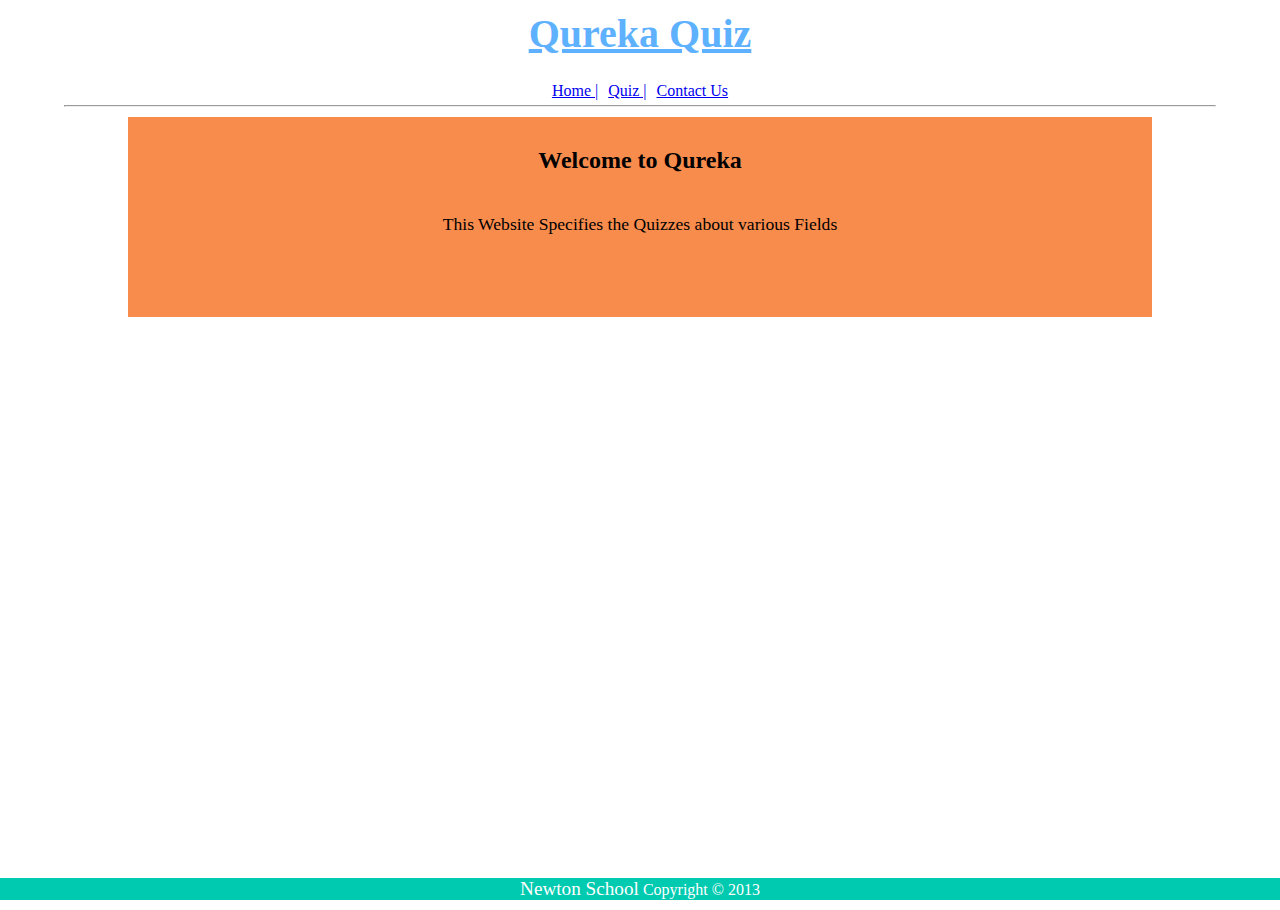
<file: index.html>
<!DOCTYPE html>
<html lang="en">
<head>
    <meta charset="UTF-8">
    <meta http-equiv="X-UA-Compatible" content="IE=edge">
    <meta name="viewport" content="width=device-width, initial-scale=1.0">
    <link rel="stylesheet" href="style.css">
    <title>Document</title>
</head>
<body>
    <header>
        <h1><u>Qureka Quiz</u></h1>
    </header>
    <nav>
        <ul class="navbar">
            <li><a href="index.html">Home |</a></li>
            <li><a href="quiz.html">Quiz |</a></li>
            <li><a href="contact.html">Contact Us</a></li>  
        </ul>
    </nav>
    <hr>
        <div class="box">
            <h2>Welcome to Qureka</h2>
            <p class="p">This Website Specifies the Quizzes about various Fields</p>
        </div>
    <footer>
        <p>Newton School<small> Copyright &copy; 2013</small></p>
    </footer>
</body>
</html>
</file>
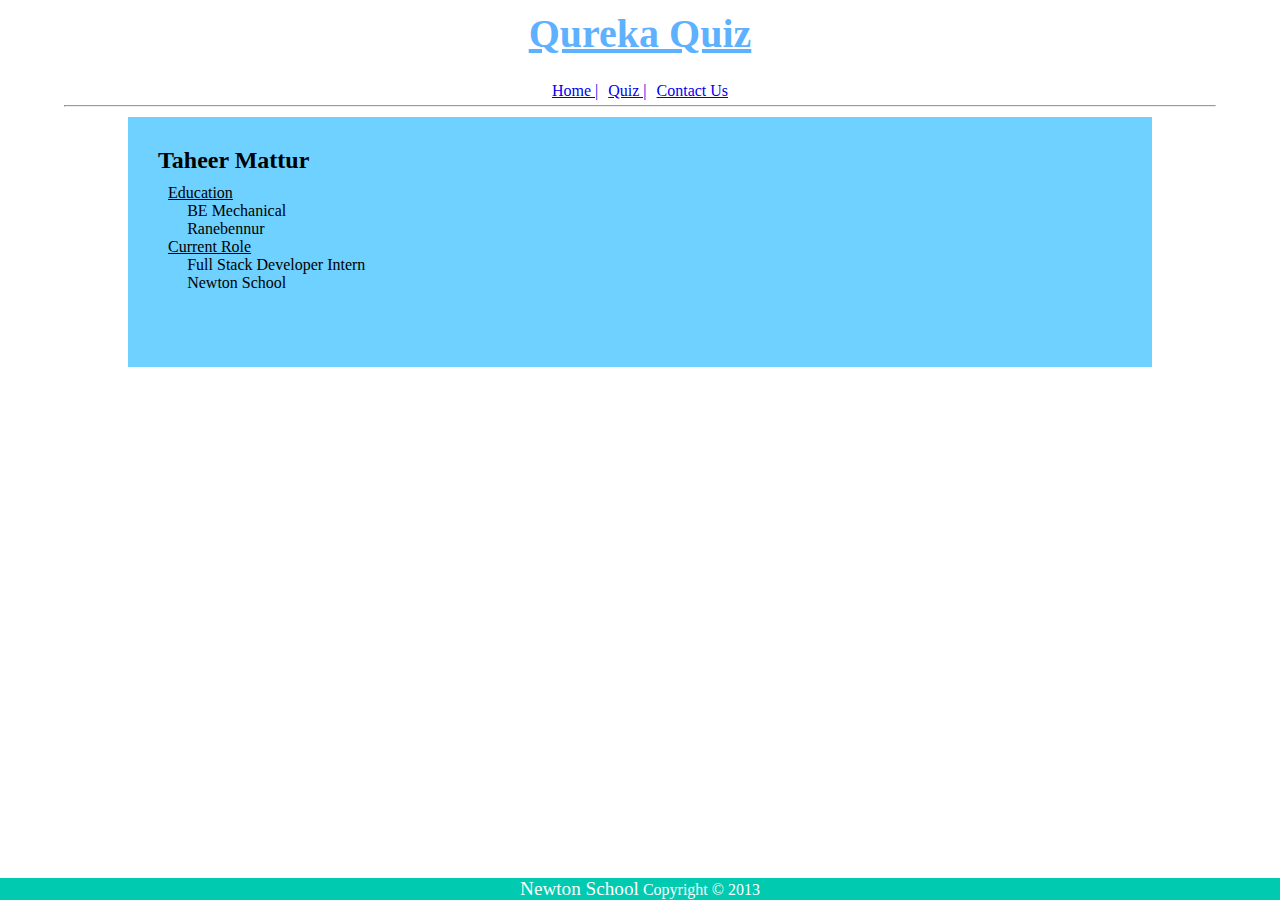
<file: contact.html>
<!DOCTYPE html>
<html lang="en">
<head>
    <meta charset="UTF-8">
    <meta http-equiv="X-UA-Compatible" content="IE=edge">
    <meta name="viewport" content="width=device-width, initial-scale=1.0">
    <link rel="stylesheet" href="style.css">
    <title>Document</title>
</head>
<body>
    <header>
        <h1><u>Qureka Quiz</u></h1>
    </header>
    <nav>
        <ul class="navbar">
            <li ><a href="index.html">Home |</a></li>
            <li><a href="quiz.html">Quiz |</a></li>
            <li><a href="contact.html">Contact Us</a></li>  
        </ul>
    </nav>
    <hr>

    <div class="details">
        <h2>Taheer Mattur</h2>
        <div class="description">
            <dl>
                <dt>Education</dt>
                <dd>BE Mechanical</dd>
                <dd>Ranebennur</dd>
            </dl>    
            <dl>
                <dt>Current Role</dt>
                <dd>Full Stack Developer Intern</dd>
                <dd>Newton School</dd>
            </dl>
        </div>
    </div>

    <footer>
        <p>Newton School<small> Copyright &copy; 2013</small></p>
    </footer>
</body>
</file>
<file: style.css>
* {
    box-sizing: border-box;
    margin: 0;
    padding: 0;
}

html, body {
    height: 100%;
}

header h1 {
    text-align: center;
    font-family: cursive;
    font-size: 2.5em;
    color: rgb(93, 177, 255);
    margin: 10px 0px 20px 0;
}

.navbar {
    display: flex;
    justify-content: center;
}

.navbar li {
    list-style: none;
    padding: 5px;
}

hr {
    width: 90%;
    margin: auto;
}

/* Index CSS */
.box {
    font-family: cursive;
    background-color: rgb(248, 140, 77);
    text-align: center;
    width: 80%;
    height: 200px;
    padding: 30px;
    margin: 10px auto;
}

.p {
    font-size: 1.1em;
    margin-top: 40px;
    font-weight: lighter;
}

footer {
    font-size: 1.2em;
    background-color: rgb(0, 202, 175);
    color: white;
    text-align: center;
    position: absolute;
    bottom: 0;
    left: 0;
    right: 0;
}

footer p {
    margin: 0;
}

#footer{
    position: relative;
}

/* Quiz CSS */
.container {
    width: 90%;
    margin: 10px auto 0px auto; 
    background-color: rgb(189, 189, 189);
}

.row {
    display: flex;
    padding: 10px;
}

.row li {
    list-style: none;
}

.push {
    margin-left: auto;
}

.white {
    margin: 0px 15px 10px 15px;
    padding: 10px;
    background-color: white; 
}

#last{
    margin-bottom: 0;
    background-color: white; 
}

p {
    margin-top: 5px;
}

.countries {
    padding-left: 33px;
}

img {
    width: 80px;
    height: 40px;
    padding: 10px 0px 0px 20px;
}

table, td {
    border: 1px solid black;
    border-collapse: collapse;
    width: 15%;
    text-align: center;
}

table {
    margin-left: 25px;
}

video {
    margin: 10px 0px 0px 20px;
}

mark {
    padding: 5px;
}

div .green {
    background-color: rgb(113, 255, 113);
}

div .red {
    background-color: rgb(255, 99, 60);
}

/* Contact Us */
.details {
    font-family: cursive;
    background-color: rgb(110, 209, 255);
    width: 80%;
    height: 250px;
    padding: 30px;
    margin: 10px auto;
}

.description {
    margin: 10px;
}

dt {
    text-decoration: underline;
}

dd {
    margin: 0;
    padding: 0 0 0 1.2em; 
}
</file>
